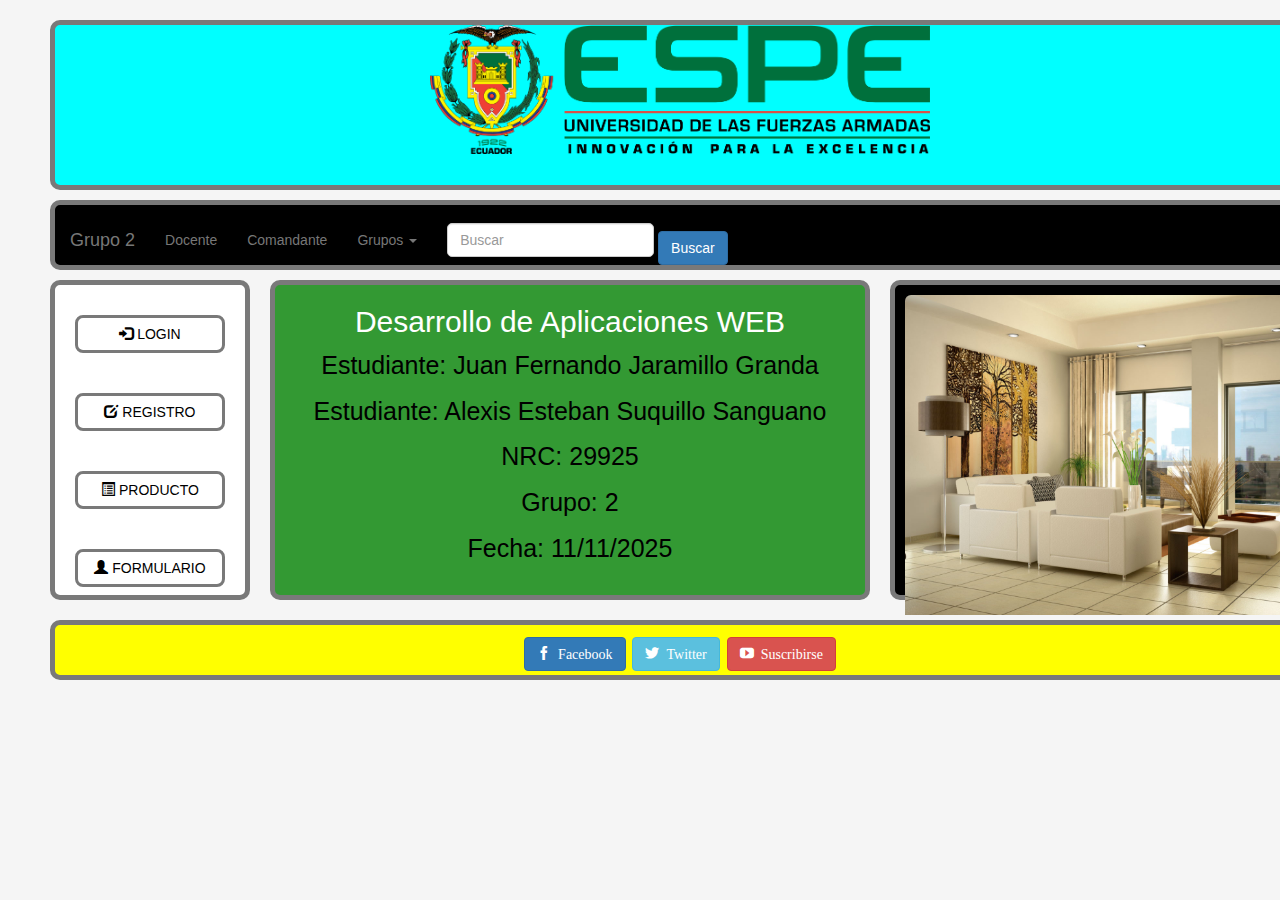
<file: Prueba/Grupo03_PRUEBA_Parte II-Seccion B/index.html>
﻿<!DOCTYPE html>
<html>
  <head>
    <title>LABORATORIO PARTE II - GRUPO 2</title>
    <meta http-equiv="content-type" content="text/html; charset=utf-8"/>
    
    <!-- Bootstrap 3 -->
    <link rel="stylesheet" href="https://maxcdn.bootstrapcdn.com/bootstrap/3.4.1/css/bootstrap.min.css">
		<link rel="stylesheet" href="css/iconbar.css">
    <!-- Tus estilos -->
    <link rel="stylesheet" href="css/estilos.css" type="text/css"/>
  </head>
  
  <body>

    <!-- HEADER -->
    <div id="header" class="container-fluid text-center">
      <img id="Espe_img" src="img/logo_ESPE.png" 
           class="img-responsive center-block" 
           style="max-width:500px; height:auto;">
    </div>

    <!-- NAVBAR -->
    <nav class="navbar navbar-default" id="navBar">
      <div class="container-fluid">

        <div class="navbar-header">
          <button type="button" class="navbar-toggle" data-toggle="collapse" data-target="#menu">
            <span class="icon-bar"></span>
            <span class="icon-bar"></span>
            <span class="icon-bar"></span>
          </button>
          <a class="navbar-brand" href="#">Grupo 2</a>
        </div>

        <div class="collapse navbar-collapse" id="menu">
          <ul class="nav navbar-nav">
            <li><a href="#">Docente</a></li>
            <li><a href="logincomandante.html" target="_blank">Comandante</a></li>
            <li class="dropdown">
              <a class="dropdown-toggle" data-toggle="dropdown" href="#">Grupos <span class="caret"></span></a>
              <ul class="dropdown-menu">
                <li><a class="disabled">Grupo 1</a></li>
                <li class="divider"></li>
                <li><a href="grupo3.html">Grupo 2</a></li>
                <li class="divider"></li>
                <li><a class="disabled">Grupo 3</a></li>
                <li class="divider"></li>
                <li><a class="disabled">Grupo 4</a></li>
                <li class="divider"></li>
                <li><a class="disabled">Grupo 5</a></li>
                <li class="divider"></li>
                <li><a class="disabled">Grupo 6</a></li>
                <li class="divider"></li>
                <li><a class="disabled">Grupo 7</a></li>
                <li class="divider"></li>
                <li><a class="disabled">Grupo 8</a></li>
                <li class="divider"></li>
                <li><a class="disabled">Grupo 9</a></li>
                <li class="divider"></li>
                <li><a class="disabled">Grupo 10</a></li>
              </ul>
            </li>
          </ul>

          <form class="navbar-form navbar-left">
        <div class="form-group">
          <input type="text" class="form-control" placeholder="Buscar">
        </div>
        <button type="submit" class="btn btn-primary">Buscar</button>
      </form>
    </div>
      </div>
    </nav>

   <!-- MAIN CONTENT -->
<div class="container-fluid">
  <div class="row">

    <!-- LEFT MENU -->
    <div id="leftMenu" class="col-lg-2 col-md-1 col-sm-12 text-center">
      <a class="Boton"><span class="glyphicon glyphicon-log-in"></span> LOGIN</a><br><br>
      <a class="Boton"><span class="glyphicon glyphicon-edit"></span> REGISTRO</a><br><br>
      <a class="Boton"><span class="glyphicon glyphicon-list-alt"></span> PRODUCTO</a><br><br>
      <a href="formulario.html" class="Boton"><span class="glyphicon glyphicon-user"></span> FORMULARIO</a>
    </div>

    <!-- CONTENT -->
    <!-- (sigue en 4 columnas para lg) -->
    <div id="content" class="Texto col-lg-4 col-md-4 col-sm-12">
      <h2>Desarrollo de Aplicaciones WEB</h2>
      <p>Estudiante: Juan Fernando Jaramillo Granda</p>
      <p>Estudiante: Alexis Esteban Suquillo Sanguano</p>
      <p>NRC: 29925</p>
      <p>Grupo: 2</p>
      <p>Fecha: 11/11/2025</p>
    </div>

<!-- RIGHT MENU -->
<!-- 2 + 4 + 6 = 12 en lg; ajustado a col-md-7 como pediste -->
<div id="rightMenu" class="col-lg-6 col-md-7 col-sm-12 text-center">
  <div id="sliderFade"
       style="position:relative; overflow:hidden; height:400px; border-radius:6px;">

    <!-- Deja la primera visible y las demás ocultas -->
    <img src="img/imagen1.jpg"
         alt="Imagen 1"
         class="fade-img"
         style="position:absolute; top:0; left:0; width:100%; height:80%; display:block; object-fit:cover;">

    <img src="img/imagen2.jpg"
         alt="Imagen 2"
         class="fade-img"
         style="position:absolute; top:0; left:0; width:100%; height:80%; display:none; object-fit:cover;">

    <img src="img/imagen3.jpg"
         alt="Imagen 3"
         class="fade-img"
         style="position:absolute; top:0; left:0; width:100%; height:80%; display:none; object-fit:cover;">

  </div>
</div>



    <!-- FOOTER -->
<div id="footer" class="Texto">
  <div class="centrar">
    <a href="https://www.facebook.com/" target="_blank">
      <button class="btn btn-primary">
        <span class="icon-facebook app2"> Facebook</span>
      </button>
    </a>

    <a href="https://twitter.com/" target="_blank">
      <button class="btn btn-info">
        <span class="icon-twitter app2"> Twitter</span>
      </button>
    </a>

    <a href="https://www.youtube.com/" target="_blank">
      <button class="btn btn-danger">
        <span class="icon-youtube app2"> Suscribirse</span>
      </button>
    </a>
  </div>
</div>


    <!-- Bootstrap JS -->
    <script src="https://ajax.googleapis.com/ajax/libs/jquery/3.7.1/jquery.min.js"></script>
    <script src="https://maxcdn.bootstrapcdn.com/bootstrap/3.4.1/js/bootstrap.min.js"></script>
    <!-- Tu JS (si lo necesitas) -->
    <script src="js/main.js"></script>
  </body>
</html>
</file>
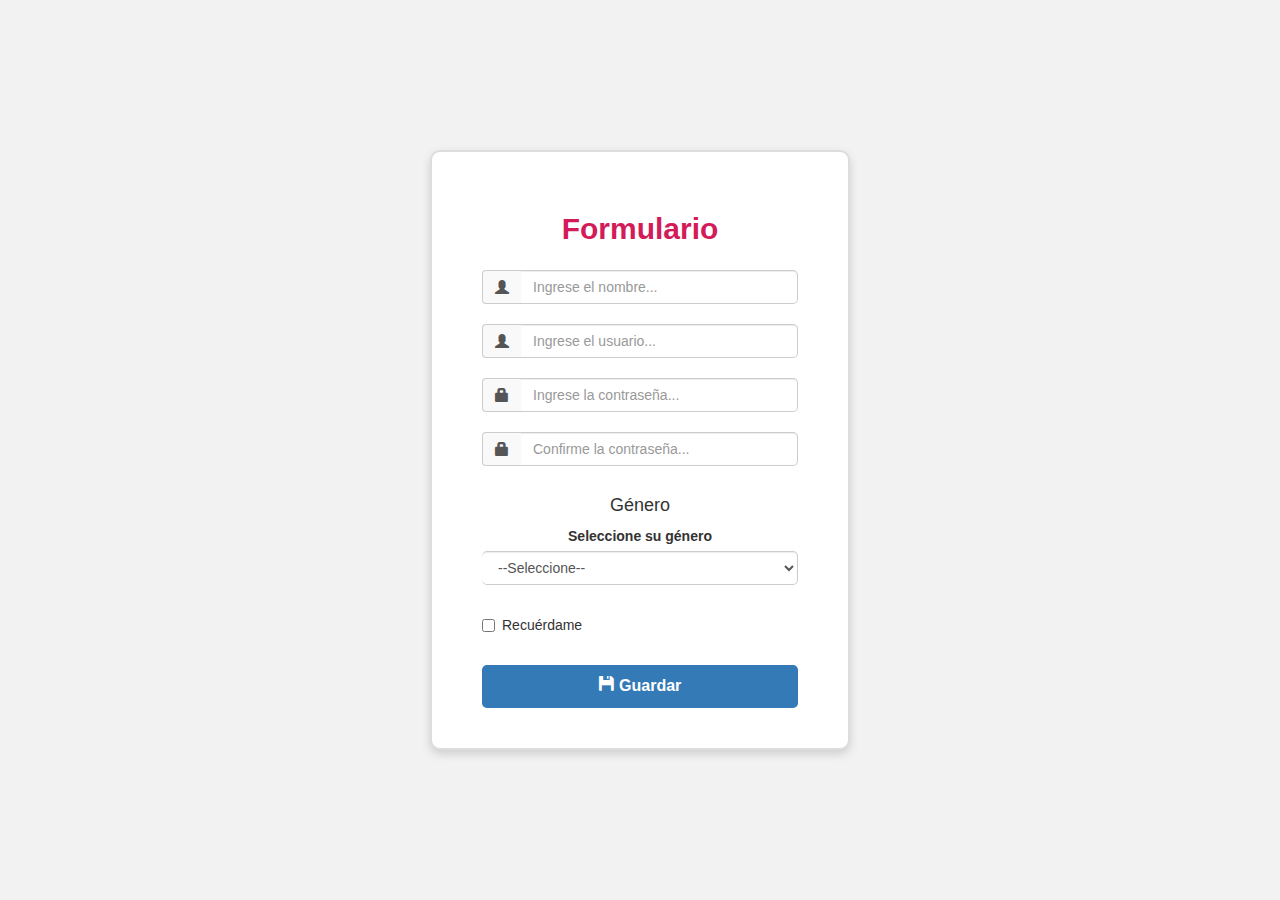
<file: Prueba/Grupo03_PRUEBA_Parte II-Seccion B/formulario.html>
<!DOCTYPE html>
<html lang="es">
<head>
  <meta charset="UTF-8">
  <title>Formulario</title>

  <!-- Bootstrap 3 -->
  <link rel="stylesheet" href="https://maxcdn.bootstrapcdn.com/bootstrap/3.4.1/css/bootstrap.min.css">

  <!-- Tus estilos -->
  <link rel="stylesheet" href="Recursos/Formulario.css" type="text/css"/>
</head>

<body>
  <div class="container form-container">
    <div class="form-box">
      <h2 class="titulo-formulario">Formulario</h2>

      <form>
        <!-- Campo NOMBRE -->
        <div class="input-group">
          <span class="input-group-addon"><i class="glyphicon glyphicon-user"></i></span>
          <input type="text" class="form-control" placeholder="Ingrese el nombre..." required>
        </div><br>

        <!-- Campo USUARIO -->
        <div class="input-group">
          <span class="input-group-addon"><i class="glyphicon glyphicon-user"></i></span>
          <input type="text" class="form-control" placeholder="Ingrese el usuario..." required>
        </div><br>

        <!-- Campo CONTRASEÑA -->
        <div class="input-group">
          <span class="input-group-addon"><i class="glyphicon glyphicon-lock"></i></span>
          <input type="password" class="form-control" placeholder="Ingrese la contraseña..." required>
        </div><br>

        <!-- Campo CONFIRMAR CONTRASEÑA -->
        <div class="input-group">
          <span class="input-group-addon"><i class="glyphicon glyphicon-lock"></i></span>
          <input type="password" class="form-control" placeholder="Confirme la contraseña..." required>
        </div><br>

        <!-- SECCIÓN GÉNERO -->
        <div class="secciones text-center">
          <h4>Género</h4>
          <label for="genero">Seleccione su género</label>
          <select id="genero" class="form-control" required>
            <option value="">--Seleccione--</option>
            <option value="masculino">Masculino</option>
            <option value="femenino">Femenino</option>
            <option value="lgtb">LGTB</option>
          </select>
        </div><br>

        <!-- Checkbox recordar -->
        <div class="checkbox text-left">
          <label><input type="checkbox"> Recuérdame</label>
        </div><br>

        <!-- Botón GUARDAR -->
        <button type="submit" class="btn btn-primary btn-block">
          <i class="glyphicon glyphicon-floppy-disk"></i> Guardar
        </button>
      </form>
    </div>
  </div>

  <!-- Bootstrap JS -->
  <script src="https://ajax.googleapis.com/ajax/libs/jquery/3.7.1/jquery.min.js"></script>
  <script src="https://maxcdn.bootstrapcdn.com/bootstrap/3.4.1/js/bootstrap.min.js"></script>
</body>
</html>
</file>
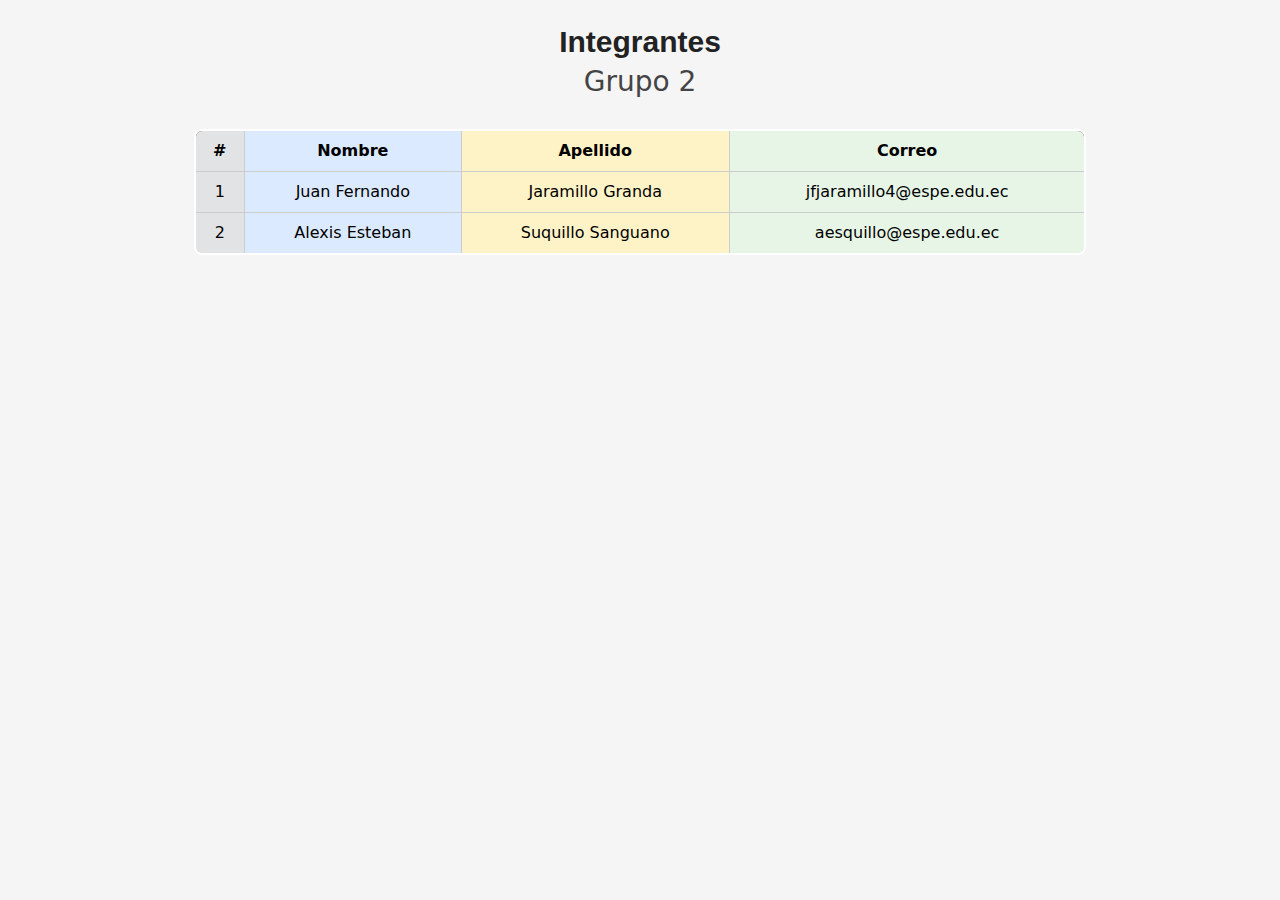
<file: Prueba/Grupo03_PRUEBA_Parte II-Seccion B/grupo3.html>
<!DOCTYPE html>
<html lang="es">
<head>
  <meta charset="UTF-8">
  <title>Grupo 3</title>

  <!-- Bootstrap -->
  <link href="https://cdn.jsdelivr.net/npm/bootstrap@5.3.3/dist/css/bootstrap.min.css" rel="stylesheet">

  <!-- Enlace al CSS personalizado -->
  <link rel="stylesheet" href="css/estilos.css" type="text/css">
</head>

<body>
  <div class="container mt-4">
    <h2 class="titulo-grupo">Integrantes</h2>
    <h3 class="subtitulo-grupo">Grupo 2</h3>

    <table class="table tabla-grupo">
      <thead>
        <tr>
          <th>#</th>
          <th>Nombre</th>
          <th>Apellido</th>
          <th>Correo</th>
        </tr>
      </thead>
      <tbody>
        <tr>
          <td>1</td>
          <td>Juan Fernando</td>
          <td>Jaramillo Granda</td>
          <td>jfjaramillo4@espe.edu.ec</td>
        </tr>
        <tr>
          <td>2</td>
          <td>Alexis Esteban</td>
          <td>Suquillo Sanguano</td>
          <td>aesquillo@espe.edu.ec</td>
        </tr>
      </tbody>
    </table>
  </div>

  <script src="https://cdn.jsdelivr.net/npm/bootstrap@5.3.3/dist/js/bootstrap.bundle.min.js"></script>
</body>
</html>
</file>
<file: Prueba/Grupo03_PRUEBA_Parte II-Seccion B/css/iconbar.css>
@font-face {
	font-family: 'icomoon';
	src:url('..//fonts/icomoon.eot?-lx7sbs');
	src:url('..//fonts/icomoon.eot?#iefix-lx7sbs') format('embedded-opentype'),
		url('..//fonts/icomoon.woff?-lx7sbs') format('woff'),
		url('..//fonts/icomoon.ttf?-lx7sbs') format('truetype'),
		url('..//fonts/icomoon.svg?-lx7sbs#icomoon') format('svg');
	font-weight: normal;
	font-style: normal;
}

[class^="icon-"], [class*=" icon-"] {
	font-family: 'icomoon';
	speak: none;
	font-style: normal;
	font-weight: normal;
	font-variant: normal;
	text-transform: none;
	line-height: 1;

	/* Better Font Rendering =========== */
	-webkit-font-smoothing: antialiased;
	-moz-osx-font-smoothing: grayscale;
}

.icon-google:before {
	content: "\e600";
}
.icon-facebook:before {
	content: "\e601";
}
.icon-twitter:before {
	content: "\e602";
}
.icon-youtube:before {
	content: "\e603";
}
</file>
<file: Prueba/Grupo03_PRUEBA_Parte II-Seccion B/css/estilos.css>
body {
  width:1300px;
  margin: 0 auto;  /* Para que el contenedor este centrado */
  text-align:center;
}

h2{
  text-align: center;
  margin-bottom: 10px;
  color:#FFF;
  font-family:Verdana, Geneva, sans-serif;
  font-size: 30px;
}

.Texto{
  text-align: center;
  color:#000;
  font-family:Arial;
  font-size: 25px;
	
}

.Boton {
  background-color: #ffffff;
  border-width: 3px;
  border-style: solid;
  border-color: rgba(121, 121, 121, 1);
  border-radius: 8px;
  color: black;
  padding: 6px 0px;    /* 🔹 Reducido */
  text-align: center;
  text-decoration: none;
  display: block;          /* 🔹 Hace que el botón ocupe una línea */
  font-size: 14px;         /* 🔹 Texto más pequeño */
  margin: 0px auto;        /* 🔹 Centrado y con menos espacio */
  cursor: pointer;
  width: 150px;            /* 🔹 Tamaño uniforme más pequeño */
}


/* HEADER   */
#header {   
  position:absolute;
  left:50px;
  top:20px;
  width: 1260px;
  height:170px;
  float: none;
  background:inherit;
  background-color: rgba(0, 255, 255);
  box-sizing:border-box;
  border-width:5px;
  border-style:solid;
  border-color:rgba(121, 121, 121, 1);
  border-radius:10px;
 }

/* navBar  */
#navBar {
  position:absolute;
  left:50px;
  top:200px;
  width:1260px;
  height:70px;
  float: none;
  background:inherit;
  background-color: rgb(0, 0, 0);
  box-sizing:border-box;
  border-width:5px;
  border-style:solid;
  border-color:rgba(121, 121, 121, 1);
  border-radius:10px;
  padding-top: 10px;
}


/* leftMenu  */
#leftMenu {
  position:absolute;
  left:50px;
  top:280px;
  width:200px;
  height:320px;
  float: left;
  background:inherit;
  background-color: rgba(255, 255, 255);
  box-sizing:border-box;
  border-width:5px;
  border-style:solid;
  border-color:rgba(121, 121, 121, 1);
  border-radius:10px;
  padding-top: 30px;
 }

 
 
/* content */
#content {
  position:absolute;
  left:270px;
  top:280px;
  width:600px;
  height:320px;
  float: left;
  background:inherit;
  background-color: rgba(51, 153, 51);
  box-sizing:border-box;
  border-width:5px;
  border-style:solid;
  border-color:rgba(121, 121, 121, 1);
  border-radius:10px;
}



/* rigthMenu */
#rightMenu {
  position:absolute;
  left:890px;
  top:280px;
  width:420px;
  height:320px;
  float: left;
  background:inherit;
  background-color: rgba(0, 0, 0);
  box-sizing:border-box;
  border-width:5px;
  border-style:solid;
  border-color:rgba(121, 121, 121, 1);
  border-radius:10px;
  padding-left: 10px;
  padding-top: 10px;
  padding-bottom: 10px;
  padding-right: 10px;
}


/* footer  */
#footer {
  position:absolute;
  left:50px;
  top:620px;
  width:1260px;
  height:60px;
  float: none;
  background:inherit;
  background-color: rgba(255,255,0);
  box-sizing:border-box;
  border-width:5px;
  border-style:solid;
  border-color:rgba(121, 121, 121, 1);
  border-radius:10px;
  padding-top: 10px;
}

/* ==============================
   ESTILOS TABLA GRUPO 3
   ============================== */

body {
  background-color: #f5f5f5 !important;
}

/* Títulos */
.titulo-grupo {
  text-align: center;
  margin-top: 20px;
  margin-bottom: 5px;
  color: #222;
  font-weight: bold;
}

.subtitulo-grupo {
  text-align: center;
  color: #444;
  margin-bottom: 30px;
}

/* Tabla personalizada */
.table.tabla-grupo {
  width: 80%;
  margin: 20px auto;
  text-align: center;
  border-radius: 8px;
  overflow: hidden;
  border: 2px solid #ccc;
  background-color: white;
}

/* Encabezado */
.table.tabla-grupo thead {
  background-color: #333 !important;
  color: white !important;
}

/* Colores por FILAS (comprobado) */
.table.tabla-grupo tbody tr:nth-child(1) {
  background-color: #cce5ff !important; /* Azul claro */
}

.table.tabla-grupo tbody tr:nth-child(2) {
  background-color: #f8d7da !important; /* Rosado claro */
}

.table.tabla-grupo tbody tr:nth-child(3) {
  background-color: #d4edda !important; /* Verde claro */
}

/* Colores por COLUMNAS (si deseas colorear columnas) */
.table.tabla-grupo td:nth-child(1),
.table.tabla-grupo th:nth-child(1) {
  background-color: #e2e3e5 !important; /* Gris claro para la primera columna (#) */
}

.table.tabla-grupo td:nth-child(2),
.table.tabla-grupo th:nth-child(2) {
  background-color: #dbeafe !important; /* Celeste muy claro para Nombres */
}

.table.tabla-grupo td:nth-child(3),
.table.tabla-grupo th:nth-child(3) {
  background-color: #fef3c7 !important; /* Amarillo claro para Apellidos */
}

.table.tabla-grupo td:nth-child(4),
.table.tabla-grupo th:nth-child(4) {
  background-color: #e7f5e7 !important; /* Verde claro para Correos */
}

/* Hover */
.table.tabla-grupo tbody tr:hover {
  background-color: #fff3cd !important; /* Amarillo suave */
}

/* Bordes y texto */
.table.tabla-grupo td,
.table.tabla-grupo th {
  vertical-align: middle;
  font-size: 16px;
  border: 1px solid #ccc;
}

/* ===============================
   ESTILOS PARA LOGIN COMANDANTE
   =============================== */

/* Fondo oscuro con paisaje */
body.comandante-login {
  background-image: url('https://images.unsplash.com/photo-1507525428034-b723cf961d3e');
  background-size: cover;
  background-position: center;
  background-repeat: no-repeat;
  height: 100vh;
  display: flex;
  justify-content: center;
  align-items: center;
  font-family: Arial, sans-serif;
}

/* Caja central */
.login-box {
  background: rgba(255, 255, 255, 0.9);
  border-radius: 10px;
  padding: 40px;
  width: 350px;
  box-shadow: 0px 0px 10px rgba(0,0,0,0.4);
  text-align: center;
}

/* Título */
.login-box h2 {
  margin-bottom: 20px;
  color: #000;
  font-weight: bold;
}

/* Logo */
.login-box img {
  width: 80px;
  margin-bottom: 20px;
}

/* Campos */
.form-control {
  border-radius: 5px;
  margin-bottom: 15px;
}

/* Botón */
.btn-login {
  background-color: #007bff;
  color: white;
  border-radius: 5px;
  width: 100%;
  padding: 10px;
  font-weight: bold;
  transition: 0.3s;
}
/* Botón Regresar (arriba izquierda) */
.back-button {
  position: fixed;
  top: 12px;
  left: 12px;
  z-index: 1000;
  display: inline-flex;
  align-items: center;
  gap: 6px;
  padding: 8px 14px;
  font-size: 14px;
  font-family: Arial, sans-serif;
  font-weight: 600;
  color: #fff;
  background: #222;
  border: 2px solid #444;
  border-radius: 6px;
  cursor: pointer;
  text-decoration: none;
  box-shadow: 0 2px 6px rgba(0,0,0,0.35);
  transition: background .25s, transform .25s;
}
.back-button::before {
  content: "←";
  font-size: 16px;
  line-height: 1;
}
.back-button:hover {
  background: #000;
  transform: translateY(-2px);
}
.back-button:active {
  transform: translateY(0);
}
.back-button:focus {
  outline: 3px solid #0af;
  outline-offset: 2px;
}

/* Variante sobre fondos claros */
body:not(.comandante-login) .back-button {
  background:#333;
}

/* Ajuste en pantallas muy pequeñas */
@media (max-width: 480px) {
  .back-button {
    padding: 6px 10px;
    font-size: 12px;
  }
  .back-button::before {
    font-size: 14px;
  }
}
.btn-login:hover {
  background-color: #0056b3;
}

/* Enlace */
.link {
  display: block;
  margin-top: 10px;
  font-size: 14px;
  color: #007bff;
  text-decoration: none;
}

.link:hover {
  text-decoration: underline;
}

/* Checkbox label */
.form-check-label {
  font-size: 14px;
}

/* =========================================
   LOGIN COMANDANTE
   ========================================= */

/* Fondo oscuro con paisaje */
body.comandante-login {
  background-image: url('https://images.unsplash.com/photo-1507525428034-b723cf961d3e');
  background-size: cover;
  background-position: center;
  background-repeat: no-repeat;
  height: 100vh;
  display: flex;
  justify-content: center;
  align-items: center;
  font-family: Arial, sans-serif;
}

/* Caja central */
.login-box {
  background: rgba(255, 255, 255, 0.9);
  border-radius: 10px;
  padding: 40px;
  width: 350px;
  box-shadow: 0px 0px 10px rgba(0,0,0,0.4);
  text-align: center;
}

/* Título */
.login-box h2 {
  margin-bottom: 20px;
  color: #000;
  font-weight: bold;
}

/* Logo */
.login-box img {
  width: 80px;
  margin-bottom: 20px;
}

/* Campos */
.login-box .form-control {
  border-radius: 5px;
  margin-bottom: 15px;
}

/* Botón */
.btn-login {
  background-color: #007bff;
  color: white;
  border-radius: 5px;
  width: 100%;
  padding: 10px;
  font-weight: bold;
  transition: 0.3s;
}

.btn-login:hover {
  background-color: #0056b3;
}

/* Enlace */
.link {
  display: block;
  margin-top: 10px;
  font-size: 14px;
  color: #007bff;
  text-decoration: none;
}

.link:hover {
  text-decoration: underline;
}

/* Checkbox label */
.form-check-label {
  font-size: 14px;
}

/* =========================================
   FORMULARIO RESPONSIVO - GRUPO 3
   ========================================= */

.form-container {
  display: flex;
  justify-content: center;
  align-items: center;
  min-height: 100vh;
  background-color: #f2f2f2;
}

.form-box {
  background: #fff;
  border: 2px solid #ccc;
  border-radius: 10px;
  padding: 30px;
  width: 400px;
  max-width: 90%;
  box-shadow: 0px 0px 10px rgba(0,0,0,0.2);
}

.titulo-formulario {
  text-align: center;
  color: #d81b60;
  margin-bottom: 20px;
  font-family: Verdana, Geneva, sans-serif;
  font-weight: bold;
}

/* Sección Género */
.secciones {
  background-color: #fafafa;
  border: 1px solid #ddd;
  border-radius: 5px;
  padding: 15px;
}

.secciones h4 {
  margin-top: 0;
  color: #333;
}

/* Botón principal */
.btn-primary {
  background-color: #337ab7;
  border-color: #2e6da4;
}

.btn-primary:hover {
  background-color: #286090;
}

/* =========================================
   RESPONSIVE DESIGN GENERAL - GRUPO 3
   ========================================= */

/* 🟢 Configuración base */
html, body {
  max-width: 100%;
  overflow-x: hidden;
}

#header, #navBar, #leftMenu, #content, #rightMenu, #footer {
  transition: all 0.4s ease;
}

/* 🟢 Adaptación general del contenido */
@media (max-width: 1200px) {
  body {
    width: 100%;
  }

  #header, #navBar, #footer {
    width: 100%;
    left: 0%;
  }

  #leftMenu {
    left: 0%;
  }
  
  #content {
    left: 17%;
    width: 48%;
  }

  #rightMenu {
    left: 65%;
    width: 35%;
    height: 49%;
  }
}

/* 🟠 Tablets (�?992px) */
@media (max-width: 992px) {
  /* Quita posiciones absolutas y usa flujo normal */
  #header, #navBar, #leftMenu, #content, #rightMenu, #footer {
    position: relative !important;
    left: auto !important;
    top: auto !important;
    float: none !important;
    width: 95% !important;
    margin: 10px auto !important;
  }

  /* Ajusta el header */
  #header {
    height: auto;
    padding: 10px;
  }

  /* Navbar */
  #navBar {
    border-radius: 10px;
    padding: 10px;
    height: auto;
  }

  /* Menú izquierdo */
  #leftMenu {
    height: auto;
    padding: 20px 0;
  }

  /* Contenido principal */
  #content {
    height: auto;
    padding: 20px;
  }

  /* Ocultar video */
  #rightMenu {
    display: none;
  }

  /* Footer */
  #footer {
    height: auto;
    padding: 15px;
  }
}


/* 🔵 Móviles (�?768px) */
@media (max-width: 768px) {
  #header {
    width: 100%;
    text-align: center;
  }

  #header img {
    width: 80%;
    height: auto;
    left: 10%;
  }

  #navBar {
    width: 100%;
    left: 0;
    border-radius: 0;
  }

  .navbar {
    border-radius: 0 !important;
  }

  #leftMenu {
    width: 95%;
    padding: 10px;
  }

  .Boton {
    width: 90%;
    font-size: 14px;
    padding: 10px;
    margin-bottom: 10px;
  }

  #content {
    width: 95%;
    height: auto;
    margin-top: 10px;
  }

  #rightMenu {
    display: none;
  }

  #footer {
    width: 100%;
    height: auto;
    padding: 15px;
    font-size: 16px;
  }
}

/* �?Pequeños dispositivos (�?576px) */
@media (max-width: 576px) {
  body {
    flex-direction: column;
  }

  #header img {
    width: 70%;
    left: 15%;
  }

  h2 {
    font-size: 22px;
  }

  .Texto {
    font-size: 18px;
  }

  #content {
    padding: 10px;
  }

  .table.tabla-grupo {
    width: 100%;
    font-size: 14px;
  }
}
/* ============================================================
   ? CORRECCI��N: MOSTRAR VIDEO EN M��VILES DEBAJO DEL CONTENIDO
   ============================================================ */

@media (max-width: 992px) {
  #rightMenu {
    display: block !important;
    width: 100% !important;
    height: auto !important;
    margin: 0 auto 15px auto !important;
    background-color: #000;
  }

  #rightMenu iframe {
    width: 100%;
    height: 250px;
    border-radius: 10px;
  }
}

@media (max-width: 576px) {
  #rightMenu iframe {
    height: 200px;
  }
}
</file>
<file: Prueba/Grupo03_PRUEBA_Parte II-Seccion B/Recursos/Formulario.css>
/* Fondo general */
body {
  background-color: #f2f2f2;
  font-family: Arial, sans-serif;
  margin: 0;
  padding: 0;
}

/* Contenedor centrado */
.form-container {
  display: flex;
  justify-content: center;
  align-items: center;
  min-height: 100vh;
}

/* Caja del formulario */
.form-box {
  background-color: #fff;
  border: 2px solid #ddd;
  border-radius: 10px;
  box-shadow: 0 4px 10px rgba(0,0,0,0.15);
  padding: 40px 50px;
  width: 420px;
  max-width: 95%;
  text-align: center;
}

/* Título principal */
.titulo-formulario {
  font-size: 30px;
  color: #d41b5a; /* color fucsia */
  font-weight: bold;
  margin-bottom: 25px;
}

/* Inputs */
.input-group {
  width: 100%;
}

.input-group-addon {
  background-color: #f9f9f9;
  border-right: none;
}

.form-control {
  border-left: none;
  border-radius: 0 5px 5px 0;
}

/* Focus en los campos */
.form-control:focus {
  border-color: #d41b5a;
  box-shadow: 0 0 5px #d41b5a;
}

/* Select */
select.form-control {
  border-radius: 5px;
}

/* Checkbox */
.checkbox label {
  font-size: 14px;
}

/* Botón guardar */
.btn-primary {
  background-color: #337ab7;
  border: none;
  font-weight: bold;
  font-size: 16px;
  padding: 10px;
  border-radius: 5px;
  transition: background 0.3s;
}

.btn-primary:hover {
  background-color: #23527c;
}

/* Responsive */
@media (max-width: 768px) {
  .form-box {
    width: 90%;
    padding: 30px 20px;
  }

  .titulo-formulario {
    font-size: 26px;
  }
}

@media (max-width: 480px) {
  .form-box {
    width: 95%;
    padding: 25px 15px;
  }

  .titulo-formulario {
    font-size: 22px;
  }

  .btn-primary {
    font-size: 15px;
    padding: 8px;
  }
}
</file>
